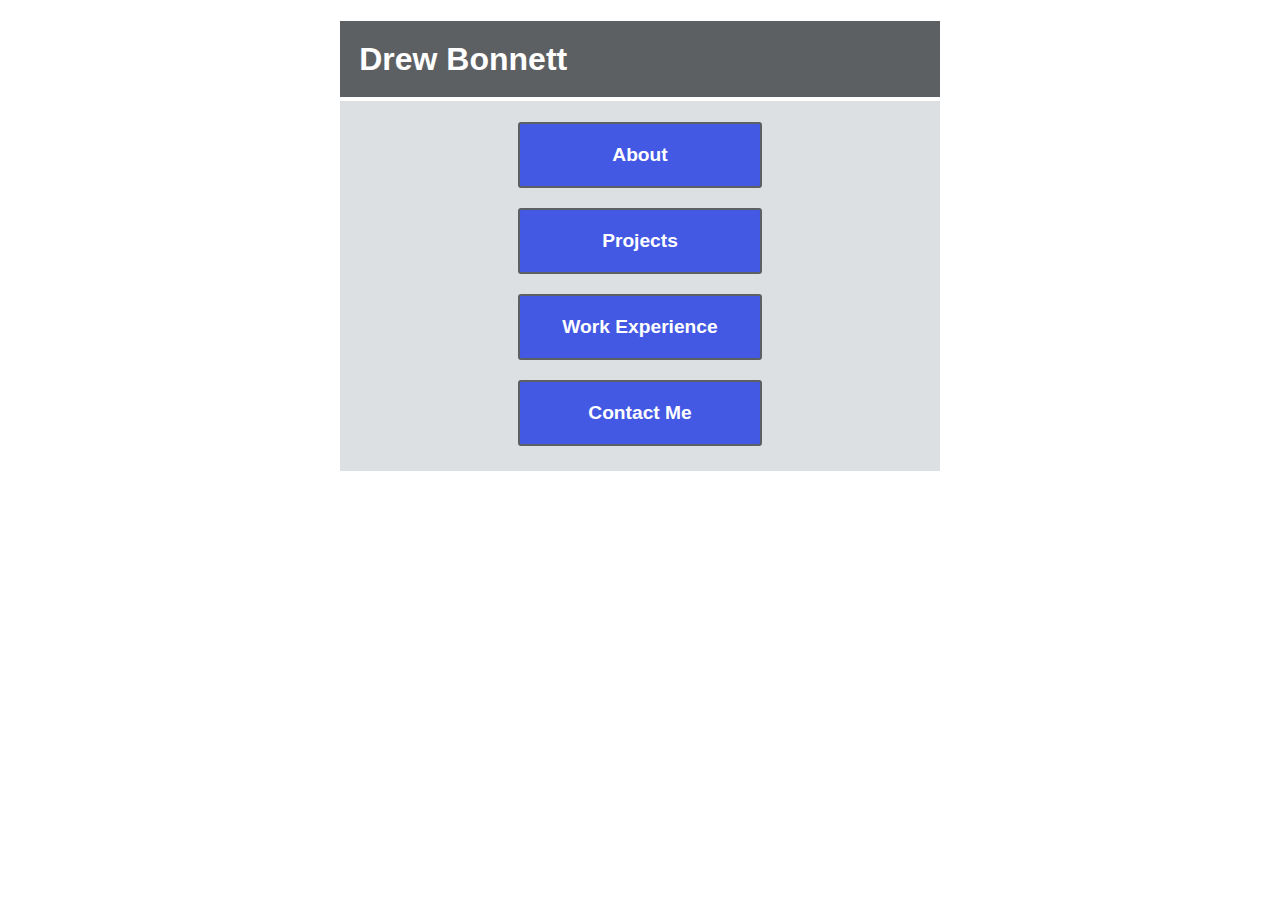
<file: index.html>
<!DOCTYPE html>
<html lang='en'>
  <head>
    <meta charset='UTF-8'/>
    <link rel='stylesheet' href='styles.css'/>
    <title>Drew Bonnett - A Web Designer</title>
  </head>
    <body>
      <div class='page'>
        <h1>Drew Bonnett</h1>
        <a class='button' href='about-me.html'>About</a>
        <a class='button' href='projects.html'>Projects</a>
        <a class='button' href='experience.html'>Work Experience</a>
        <a class='button' href='contact.html'>Contact Me</a>
        <p></p>
      </div>
    </body>
</html>

<!-- About: a short statement about you
Projects: a list of at least three projects
you have worked on (it doesn't matter how simple they are)
Experience: a list of your work experience
Contact: a list of ways to contact you,
including links to your LinkedIn, GitHub, or other accounts -->
</file>
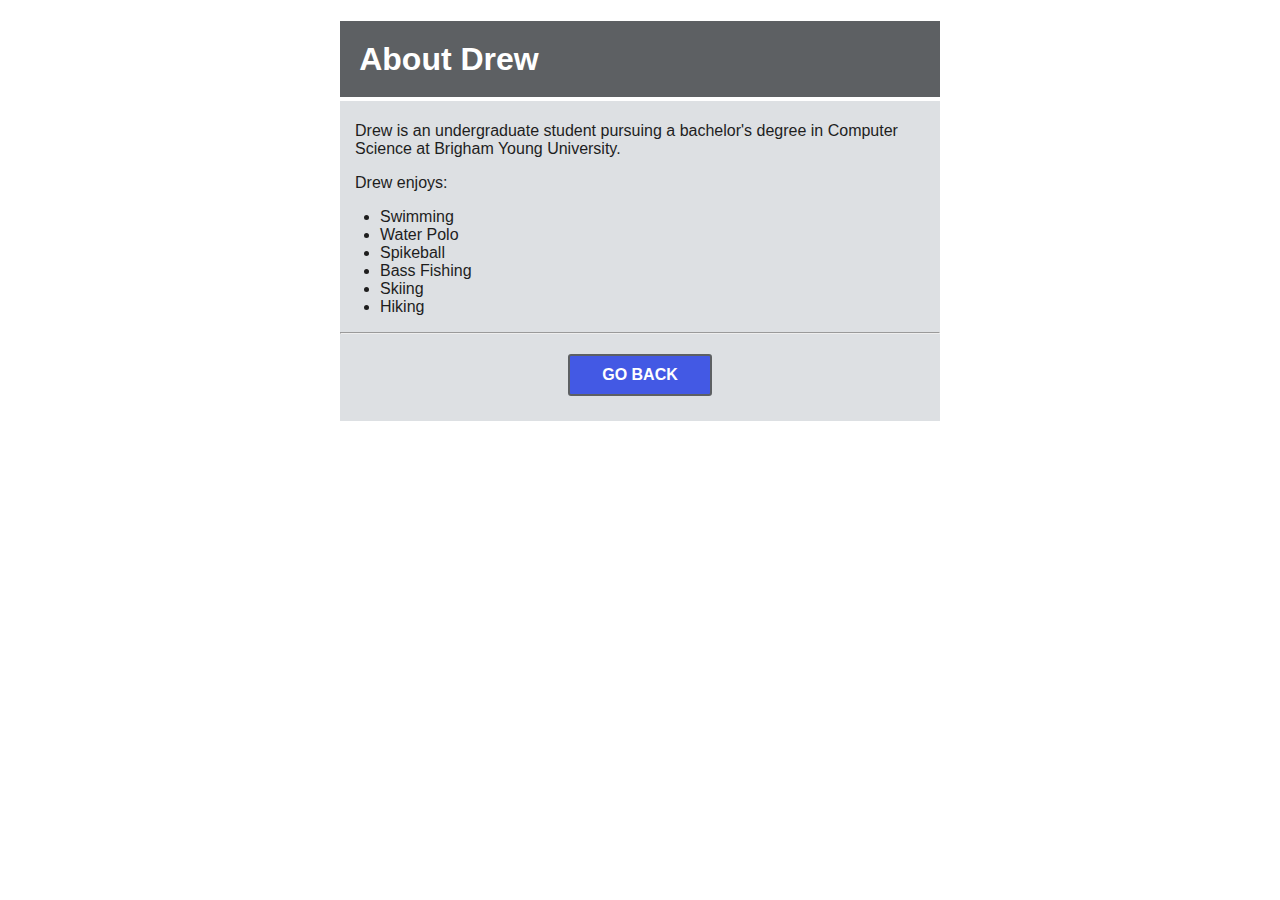
<file: about-me.html>
<!DOCTYPE html>
<html lang='en'>
  <head>
    <meta charset='UTF-8'/>
    <link rel='stylesheet' href='styles.css'/>
    <title>Drew Bonnett:About</title>
  </head>
    <body>
      <div class='page'>
        <h1>About Drew</h1>
        <p>Drew is an undergraduate student pursuing a bachelor's
          degree in Computer Science at Brigham Young University.</p>
        <p>Drew enjoys:</p>
        <ul>
          <li>Swimming</li>
          <li>Water Polo</li>
          <li>Spikeball</li>
          <li>Bass Fishing</li>
          <li>Skiing</li>
          <li>Hiking</li>
        </ul>
        <hr>
        <a class='button1' href='index.html'>GO BACK</a>
        <p></p>
      </div>
    </body>
</html>
</file>
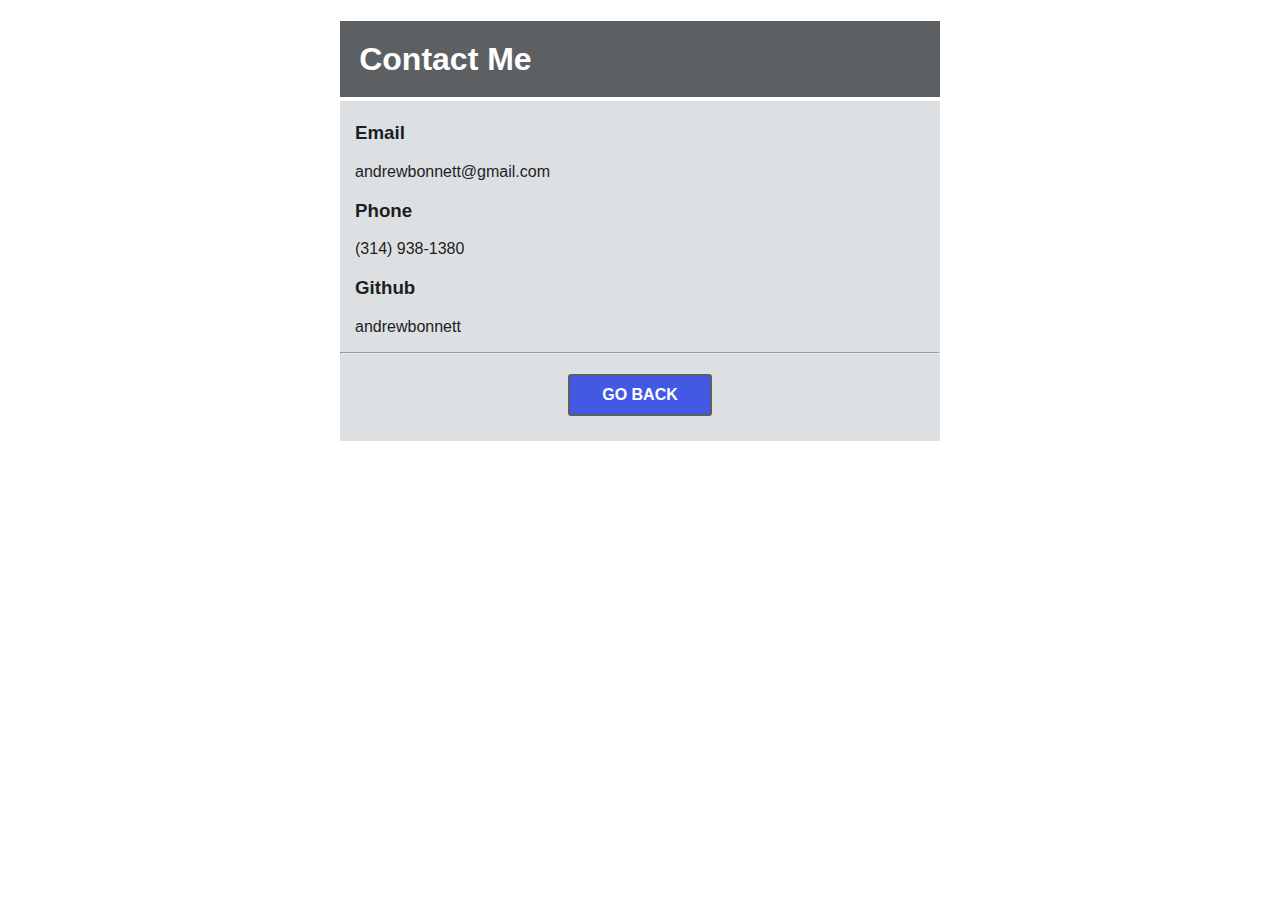
<file: contact.html>
<!DOCTYPE html>
<html lang='en'>
  <head>
    <meta charset='UTF-8'/>
    <link rel='stylesheet' href='styles.css'/>
    <title>Drew Bonnett:Contact</title>
  </head>
    <body>
      <div class='page'>
        <h1>Contact Me</h1>
        <h3>Email</h3>
          <p>andrewbonnett@gmail.com</p>
        <h3>Phone</h3>
          <p>(314) 938-1380</p>
        <h3>Github</h3>
          <p>andrewbonnett</p>
        <hr>
        <a class='button1' href='index.html'>GO BACK</a>
        <p></p>
      </div>
    </body>
</html>
</file>
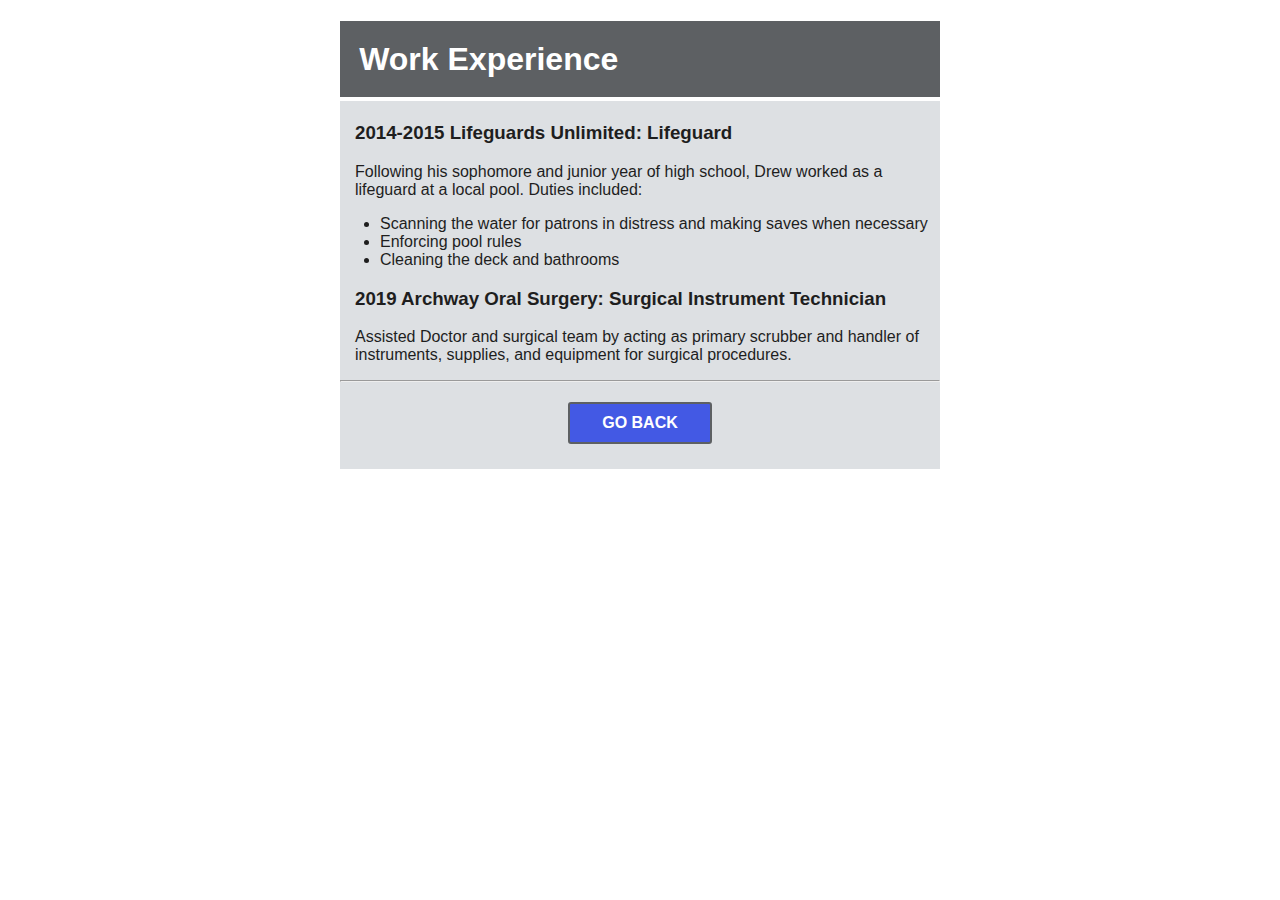
<file: experience.html>
<!DOCTYPE html>
<html lang='en'>
  <head>
    <meta charset='UTF-8'/>
    <link rel='stylesheet' href='styles.css'/>
    <title>Drew Bonnett:Work Experience</title>
  </head>
    <body>
      <div class='page'>
        <h1>Work Experience</h1>
        <h3>2014-2015  Lifeguards Unlimited: Lifeguard</h3>
          <p>Following his sophomore and junior year of high school, Drew
            worked as a lifeguard at a local pool. Duties included:</p>
            <ul>
              <li>Scanning the water for patrons in distress and making
                 saves when necessary</li>
              <li>Enforcing pool rules</li>
              <li>Cleaning the deck and bathrooms</li>
            </ul>
        <h3>2019  Archway Oral Surgery: Surgical Instrument Technician</h3>
          <p>Assisted Doctor and surgical team by acting as primary scrubber
          and handler of instruments, supplies, and equipment for surgical
          procedures.</p>
        <hr>
        <a class='button1' href='index.html'>GO BACK</a>
        <p></p>
      </div>
    </body>
</html>
</file>
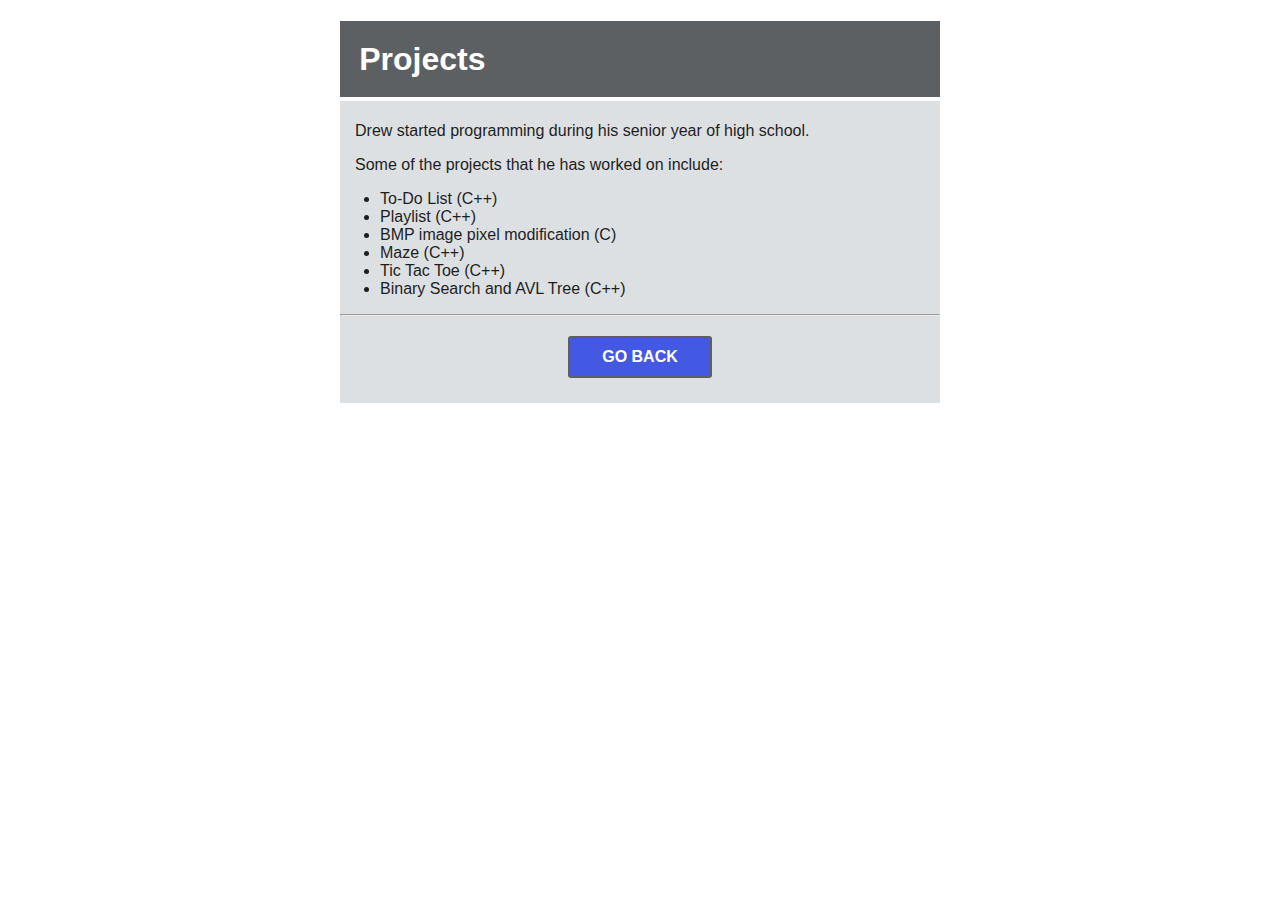
<file: projects.html>
<!DOCTYPE html>
  <html lang='en'>
    <head>
      <meta charset='UTF-8'/>
      <link rel='stylesheet' href='styles.css'/>
      <title>Drew Bonnett:Projects</title>
    </head>
    <body>
      <div class='page'>
        <h1>Projects</h1>
        <p>Drew started programming during his senior year of high school.</p>
        <p>Some of the projects that he has worked on include:</p>
        <ul>
          <li>To-Do List (C++)</li>
          <li>Playlist (C++)</li>
          <li>BMP image pixel modification (C)</li>
          <li>Maze (C++)</li>
          <li>Tic Tac Toe (C++)</li>
          <li>Binary Search and AVL Tree (C++)</li>
        </ul>
        <hr>
        <a class='button1' href='index.html'>GO BACK</a>
        <p></p>
      </div>
    </body>
</html>
</file>
<file: styles.css>
.page {
  width: 600px;
  margin: 20px auto;
  background-color: #DDE0E3;

}

h1 {
  font-family:sans-serif;
  color: #FFF;
  background-color: #5D6063;
  padding: 0.6em;
  border-bottom: 4px solid #FFF;
}

.button:link,
.button:visited {
  display: block;             /* Add this */
  text-decoration: none;      /* Add this */

  color: #FFF;
  background-color: #4359e4;
  font-family:sans-serif;
  font-weight:bold;
  font-size: 1.2em;
  padding: 20px;
  text-align: center;
  border: 2px solid #5D6063;    /* Dark gray */
  border-radius: 3px;

  width: 200px;
  margin: 20px auto;
}

.button:hover,
.button:visited:hover {
  color: #FFF;
  background-color: #5369f4;
}

.button:active,
.button:visited:active {
  color: #FFF;
  background-color: #4359e4;  /* Blue */
}

p {
  font-family:sans-serif;
  color: #1e1e1e;
  padding-right: 15px;
  padding-left: 15px;
}
p:last-of-type {          /* I want to get rid of this and re-format my buttons */
  padding-bottom: 5px;
}

ul {
  font-family:sans-serif;
  color: #1e1e1e;
}

h3 {
  font-family:sans-serif;
  color: #1e1e1e;
  padding-right: 15px;
  padding-left: 15px;
}

.button1:link,
.button1:visited {
  display: block;             /* Add this */
  text-decoration: none;      /* Add this */

  color: #FFF;
  background-color: #4359e4;
  font-family:sans-serif;
  font-weight:bold;
  font-size: 1em;
  padding: 10px;
  text-align: center;
  border: 2px solid #5D6063;    /* Dark gray */
  border-radius: 3px;

  width: 120px;
  margin: 20px auto;
}

.button1:hover,
.button1:visited:hover {
  color: #FFF;
  background-color: #5369f4;
}

.button1:active,
.button1:visited:active {
  color: #FFF;
  background-color: #4359e4;  /* Blue */
}
</file>
